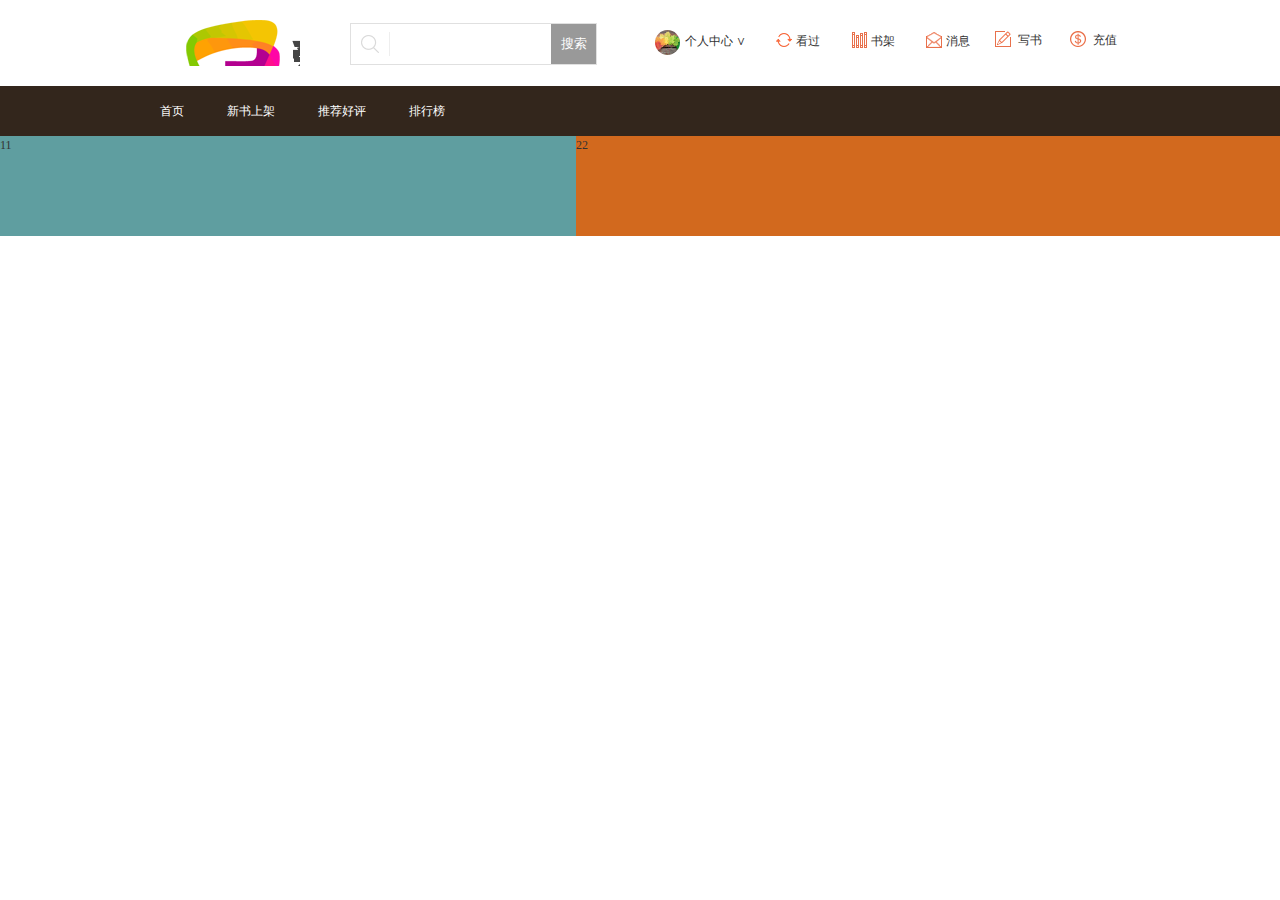
<file: csstest/Index_header.html>
﻿<!DOCTYPE html>
<html>
<head>
<meta http-equiv="Content-Type" content="text/html; charset=utf-8"/>
    <title></title>

    <link href="style/main.css?v=1" rel="stylesheet" />
</head>
<body>
    <!-- header -->
    <div class="Header1">
        <div class="cont_box">
            <dl class="nav" id="Q_loginBar1" data-initstat="1">
                <dd class="login">
                    <div class="tit"><img src="images/default_3.jpg"><a href="#">个人中心 ∨</a></div>
                    <dl class="cont"><dt><a href="javascript:Q.logout()">退出</a><strong>jackysong</strong></dt><dd>鲜花：<span class="red">0</span><br></dd><dd class="btnbox"><a class="btn red" target="_blank" href="#">充值</a><a class="btn white" target="_blank" href="#">包月</a></dd></dl></dd>
                <dd class="histroy">
                    <div class="tit">
                        <span class="icon"></span><a href="#">看过</a>
                   </div>
                    <div class="cont">
                        <div class="list"></div>
                    </div>
                </dd>
                <dd class="booklib"><div class="tit"><span class="icon"></span><a href="#">书架</a></div><div class="cont"><div class="list"></div></div></dd>
                <dd class="message"><div class="tit"><span class="icon"></span><a href="javascript:void(0)">消息</a></div><div class="cont"><div class="meg"><a target="_blank" href="#">查看消息</a><a target="_blank" href="#">查看回应</a><a target="_blank" href="#">查看@提到</a><a target="_blank" class="center" href="#">消息提醒设置</a></div></div></dd>
                <dd class="write">
                    <span class="icon"></span>
                    <a target="_blank" href="#">写书</a>
                </dd>
                <dd class="recharge">
                    <span class="icon"></span>
                    <a target="_blank" href="#">充值</a>
                </dd>
              
            </dl>

            <a class="logo" href="#"></a>

            <form class="so" target="_blank" action="#">
                <input type="hidden" name="c.st" value="0">
                <input value="" class="q" type="text" name="c.q" onfocus="">
                <input class="m" type="submit" value="搜索">
            </form>
        </div>
    </div>
<!-- Header Bar -->
    <div id="NavBar" class="NavBar">
        <div class="NavContainer">
            <a href="#">
                <span>首页</span>
            </a>
            <a href="#">
                <span>新书上架</span>
            </a>
            <a href="#">
                <span>推荐好评</span>
            </a>
            <a href="#">
                <span>排行榜</span>
            </a>
        </div>
    </div>
<!-- Body -->
    <div class="Layout">
        <div id="LeftPart1" class="LeftPart">11</div>
        <div id="RightPart1" class="RightPart">22</div>
    </div>
</body>
</html>
</file>
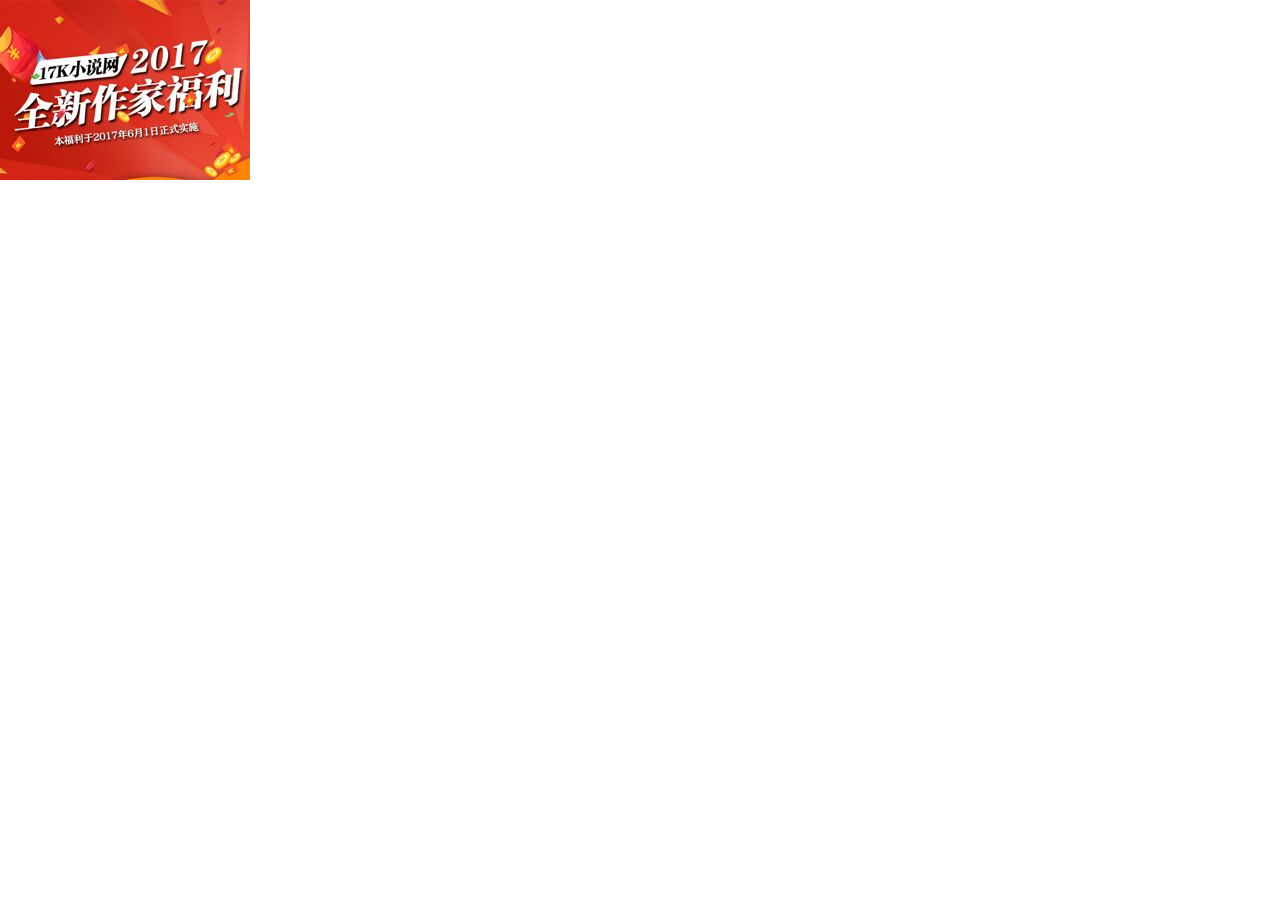
<file: ReferenceWeb/小说-17K小说网_免费小说下载,最新最好看的小说网_files/saved_resource(1).html>
<!DOCTYPE html>
<!-- saved from url=(0019)http://www.17k.com/ -->
<html><head><meta http-equiv="Content-Type" content="text/html; charset=UTF-8"></head><body marginwidth="0" marginheight="0" style="background-color: transparent;"><a href="http://www.baidu.com/cb.php?c=[base64]" target="_blank"><img src="./0f000AgvADIUOPV2Vf_sos.jpg" title="福利" alt="福利" border="0" height="180" width="250"></a></body></html>
</file>
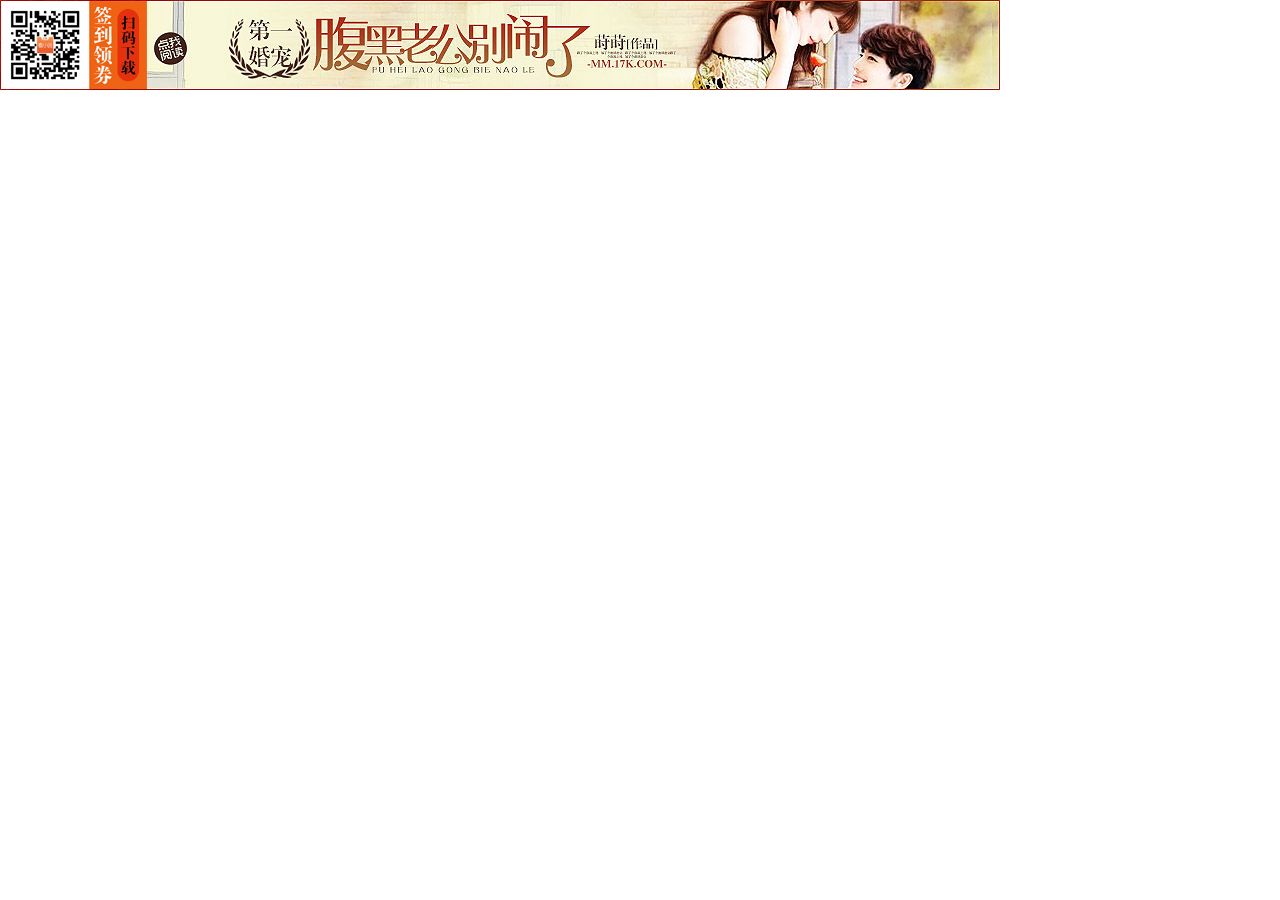
<file: ReferenceWeb/小说-17K小说网_免费小说下载,最新最好看的小说网_files/saved_resource(2).html>
<!DOCTYPE html>
<!-- saved from url=(0019)http://www.17k.com/ -->
<html><head><meta http-equiv="Content-Type" content="text/html; charset=UTF-8"></head><body marginwidth="0" marginheight="0" style="background-color: transparent;"><a href="http://www.baidu.com/cb.php?c=[base64]" target="_blank"><img src="./0f000ji2uUnYq3_5jKvIm6.jpg" title="http://www.17k.com/book/2575507.html" alt="http://www.17k.com/book/2575507.html" border="0" height="90" width="1000"></a></body></html>
</file>
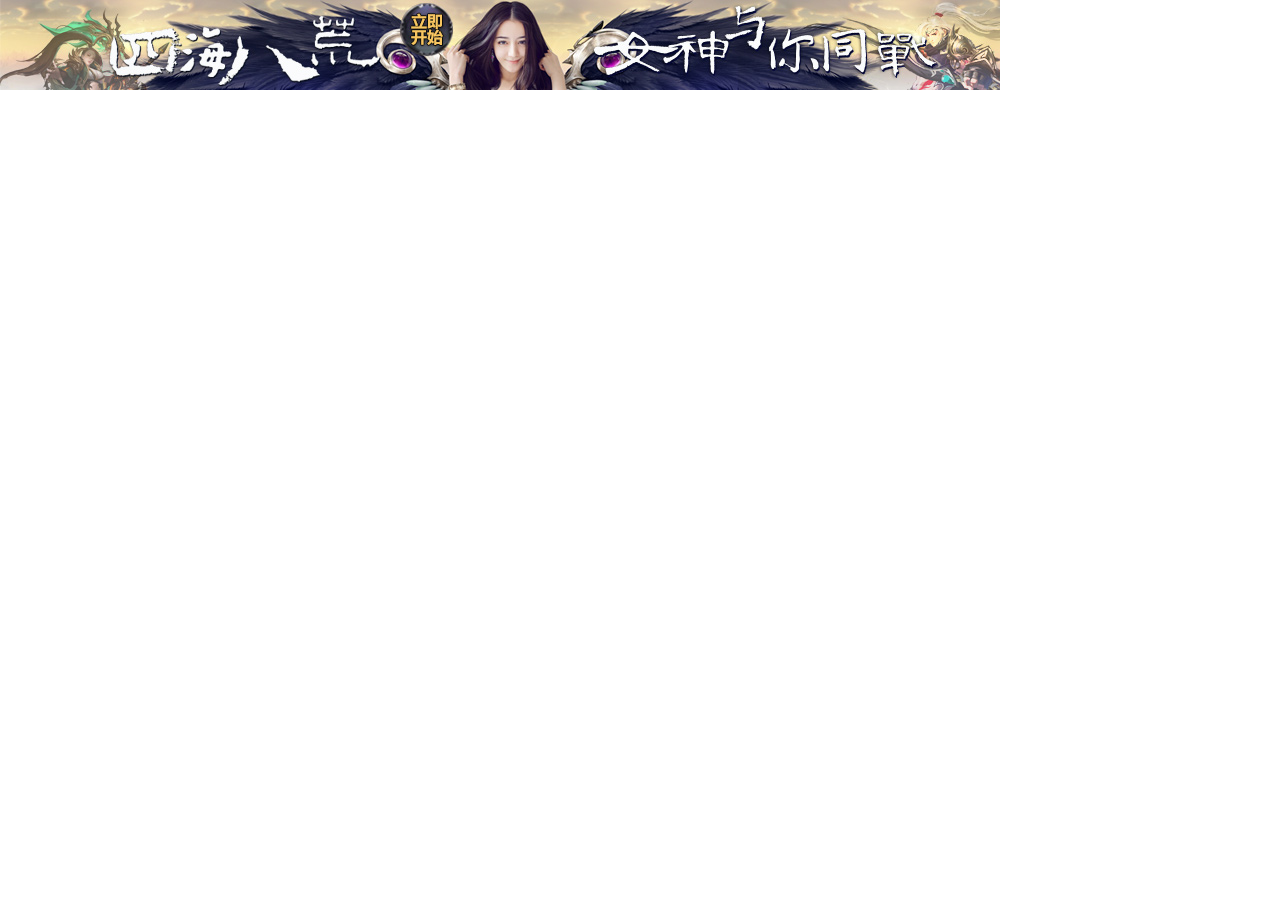
<file: ReferenceWeb/小说-17K小说网_免费小说下载,最新最好看的小说网_files/saved_resource(3).html>
<!DOCTYPE html>
<!-- saved from url=(0019)http://www.17k.com/ -->
<html><head><meta http-equiv="Content-Type" content="text/html; charset=UTF-8"></head><body marginwidth="0" marginheight="0" style="background-color: transparent;"><a href="http://www.baidu.com/cb.php?c=[base64]" target="_blank"><img src="./0f000PCe-eWGCaSnufB8F6.jpg" title="" alt="" border="0" height="90" width="1000"></a></body></html>
</file>
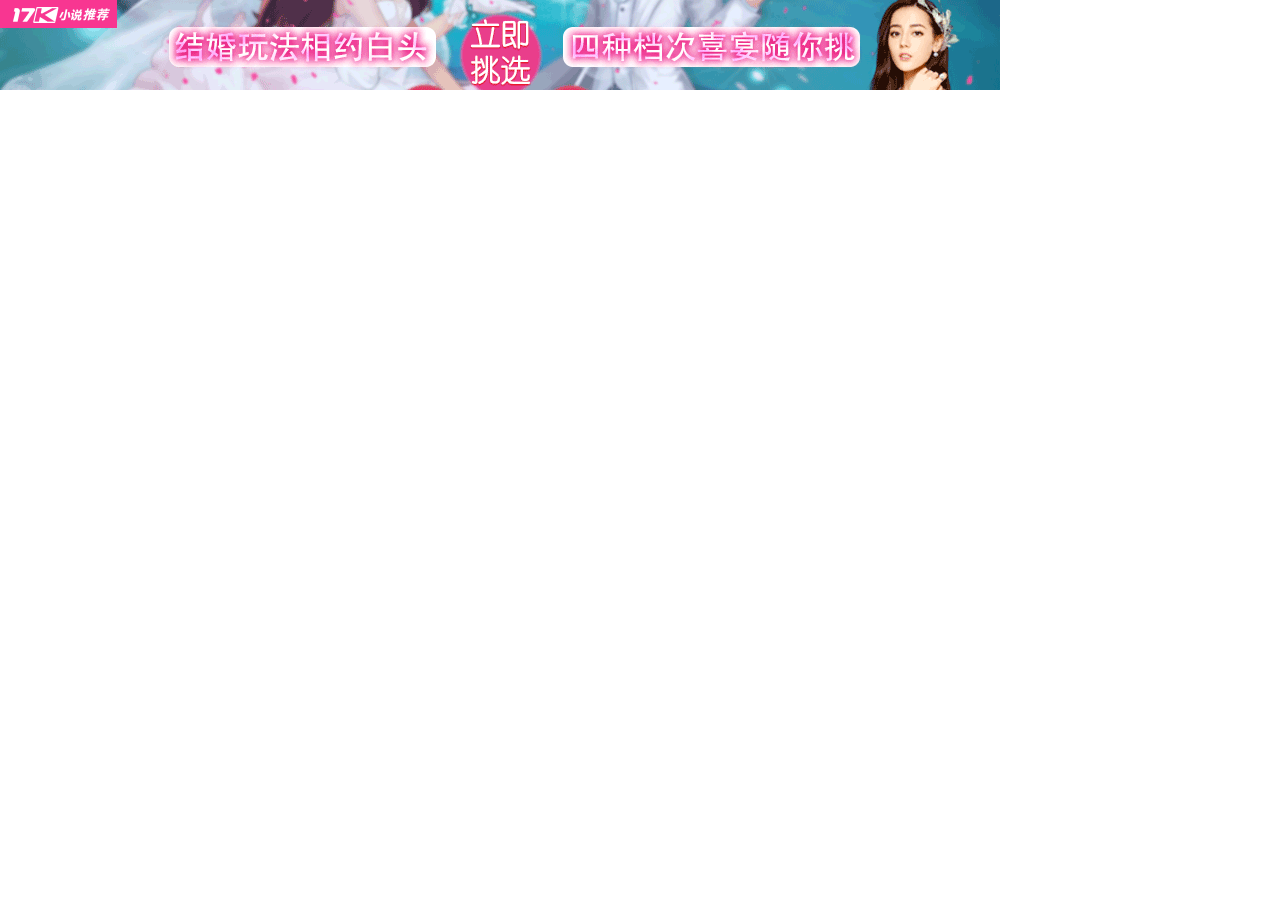
<file: ReferenceWeb/小说-17K小说网_免费小说下载,最新最好看的小说网_files/saved_resource(4).html>
<!DOCTYPE html>
<!-- saved from url=(0019)http://www.17k.com/ -->
<html><head><meta http-equiv="Content-Type" content="text/html; charset=UTF-8"></head><body marginwidth="0" marginheight="0" style="background-color: transparent;"><a href="http://www.baidu.com/cb.php?c=[base64]" target="_blank"><img src="./0f0002sfQLf7W38Jz1hzt6.gif" title="" alt="" border="0" height="90" width="1000"></a></body></html>
</file>
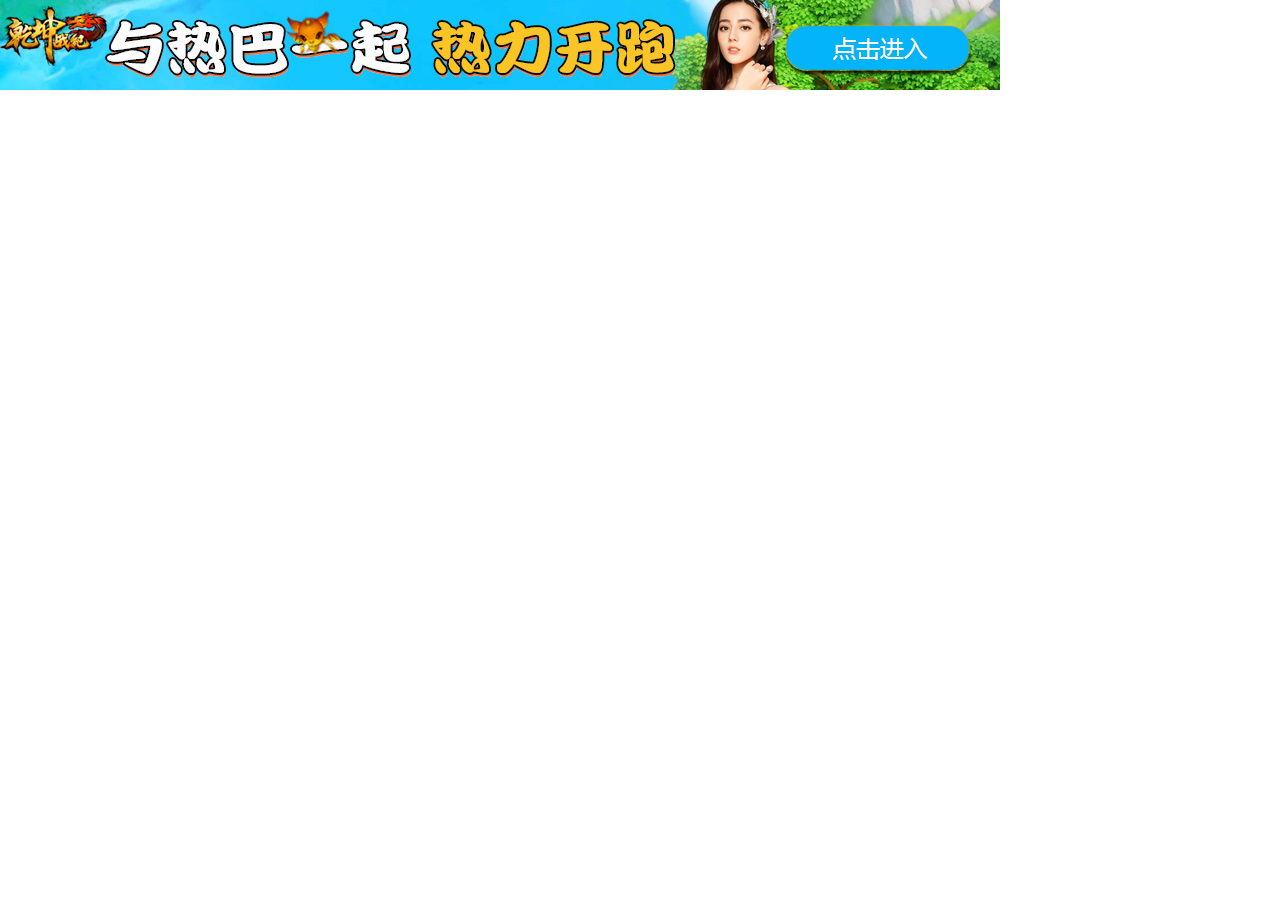
<file: ReferenceWeb/小说-17K小说网_免费小说下载,最新最好看的小说网_files/saved_resource(5).html>
<!DOCTYPE html>
<!-- saved from url=(0019)http://www.17k.com/ -->
<html><head><meta http-equiv="Content-Type" content="text/html; charset=UTF-8"></head><body marginwidth="0" marginheight="0" style="background-color: transparent;"><a href="http://www.baidu.com/cb.php?c=[base64]" target="_blank"><img src="./0f000QNxZD0n1XcB4Qu4R0.jpg" title="" alt="" border="0" height="90" width="1000"></a></body></html>
</file>
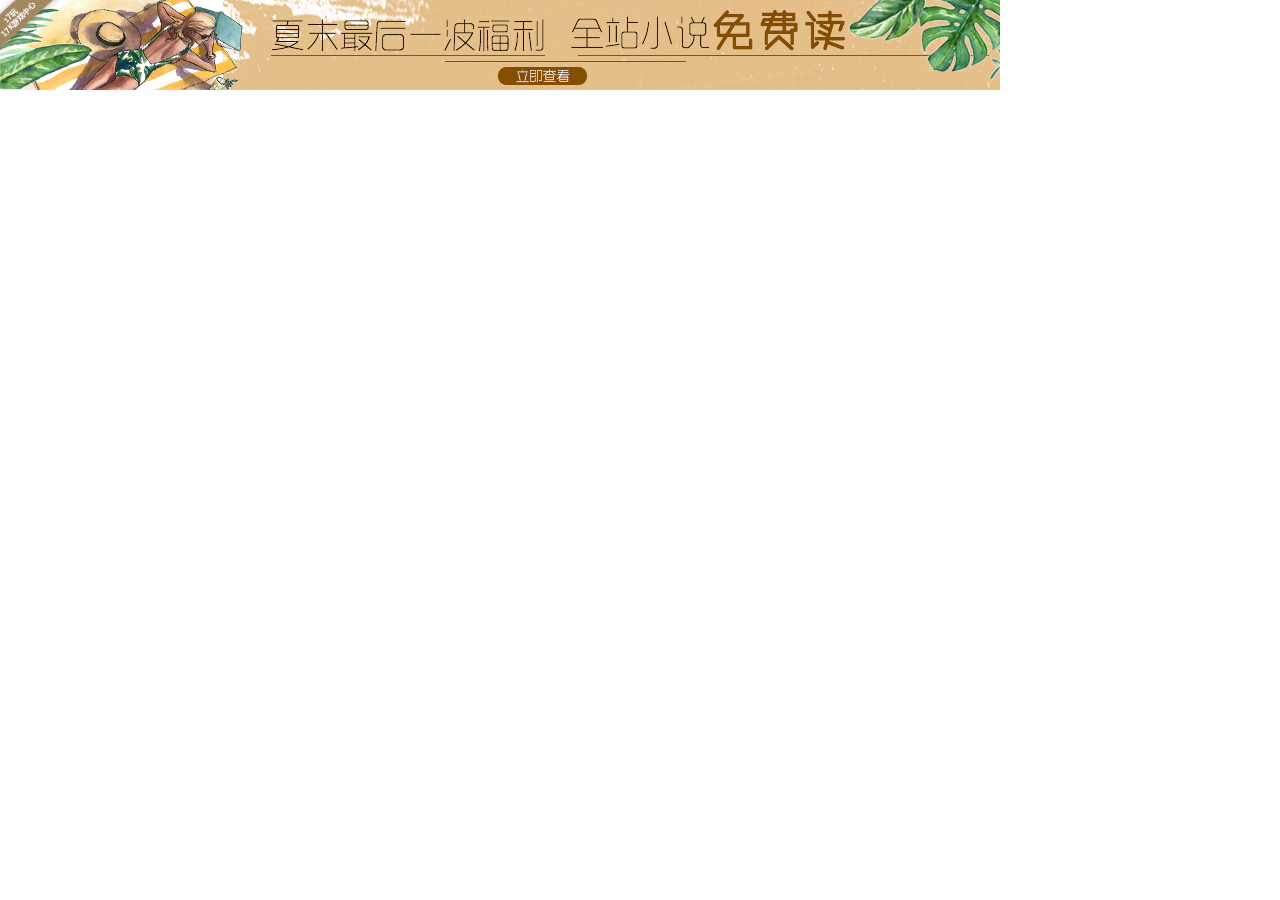
<file: ReferenceWeb/小说-17K小说网_免费小说下载,最新最好看的小说网_files/saved_resource.html>
<!DOCTYPE html>
<!-- saved from url=(0019)http://www.17k.com/ -->
<html><head><meta http-equiv="Content-Type" content="text/html; charset=UTF-8"></head><body marginwidth="0" marginheight="0" style="background-color: transparent;"><a href="http://www.baidu.com/cb.php?c=[base64]" target="_blank"><img src="./0f000ntnpAwCFMoxmTK7rs.jpg" title="" alt="" border="0" height="90" width="1000"></a></body></html>
</file>
<file: csstest/style/main.css>
body {
font: 12px/1.5 'MicroSoft YaHei';
color: #333;
}

body, body dd, body dl, body dt, body form {
margin: 0;
}

img {
border: 0;
}

a {
text-decoration: none;
color: #666;
}

a.title {
color: #333;
font-size: 18px;
}

a.red {
color: #F60;
}

a.gray {
color: #999;
}

a:hover {
color: #ee5525;
}

html body .red {
color: #F60 !important;
}

html body .green {
color: #54A200 !important;
}

html body .blue {
color: #598EB7 !important;
}

html body .gray {
color: #999 !important;
}

html body a.btn {
display: inline-block;
text-align: center;
padding: 0 15px;
border: 1px solid #F60;
line-height: 30px;
font-size: 12px;
border-radius: 2px;
}

html body a.btn.white {
color: #F60 !important;
background: #fff !important;
}

html body a.btn.white:hover {
border-color: #db5700;
}

html body a.btn.red {
color: #fff !important;
background: #F60 !important;
border-color: #db5700;
}

html body a.btn.red:hover {
border-color: #F60;
}

html body .border {
border: 1px solid #E0E0E0;
}

.Header1 {
z-index: 10;
font-family: "microsoft yahei",serif;
background: #fff;
}

.Header1 .cont_box {
line-height: 46px;
height: 46px;
padding: 20px 0;
margin: auto;
position: relative;
width: 1000px;
}

.Header1 .logo {
float: left;
margin-right: 50px;
display: inline;
background: url(../images/LOGO.png) no-repeat;
width: 160px;
height: 46px;
}

.Header1 .so {
font-size: 0;
float: left;
margin-top: 3px;
padding-left: 50px;
height: 40px;
border: 1px solid #E0E0E0;
background: url(../images/icon_so.png) no-repeat 10px center;
}

.Header1 .so input {
border: 0;
padding: 0;
margin: 0;
}

.Header1 .so .q {
width: 150px;
color: #a6a6a6;
padding: 10px 0;
height: 20px;
line-height: 20px;
outline: 0;
float: left;
}

.Header1 .so .m {
background: #999;
color: #fff;
width: 45px;
height: 40px;
float: left;
}

.Header1 .so .m:hover {
background: #000;
cursor: pointer;
}

.Header1 .nav {
float: right;
}

.Header1 .nav dd {
line-height: 40px;
height: 40px;
float: left;
margin: 0 5px;
display: inline;
color: #999;
width: 65px;
}

.Header1 .nav dd .icon {
display: inline-block;
background: url(../images/icons_nav.png) no-repeat;
width: 20px;
height: 20px;
vertical-align: middle;
}

.Header1 .nav dd a {
display: inline-block;
color: #333;
font-size: 12px;
}

.Header1 .nav dd a:hover {
color: #F60;
}

.Header1 .nav .logout {
text-align: center;
padding: 15px;
}

.Header1 .nav .logout p {
color: #999;
font-size: 14px;
margin: 0 0 10px;
}

.Header1 .nav .logout .btn.red {
width: 80px;
}

.Header1 .nav .login {
width: 120px;
}

.Header1 .nav .login .tit {
text-align: center;
}

.Header1 .nav .login .tit img {
width: 25px;
height: 25px;
border-radius: 50%;
vertical-align: middle;
margin-right: 5px;
}

.Header1 .nav .login .cont {
width: 160px;
}

.Header1 .nav .login .cont dt {
padding-left: 15px;
line-height: 40px;
border-bottom: 1px solid #E0E0E0;
margin-right: 5px;
}

.Header1 .nav .login .cont dt a {
float: right;
color: #999;
font-size: 12px;
line-height: 30px;
}

.Header1 .nav .login .cont dt strong {
font-size: 14px;
color: #666;
}

.Header1 .nav .login .cont dd {
line-height: 24px;
padding: 10px 15px;
margin: 0;
float: none;
display: block;
width: auto;
height: auto;
}

.Header1 .nav .login .cont dd.btnbox {
padding-top: 0;
padding-bottom: 15px;
text-align: center;
}

.Header1 .nav .login .cont dd.btnbox a.btn {
    display: inline-block;
    width: 38px;
}

    .Header1 .nav .login .cont dd.btnbox a.btn.white {
        margin-left: 10px;
    }

.Header1 .nav .histroy span.icon {
background-position: 0 -52px;
}

.Header1 .nav .histroy .cont {
width: 130px;
}

.Header1 .nav .booklib .cont {
width: 130px;
}

.Header1 .nav .booklib span.icon {
background-position: 0 -105px;
}

.Header1 .nav .message {
position: relative;
}

.Header1 .nav .message .cont {
width: 110px;
}

.Header1 .nav .message a.new {
background: url(new.png) no-repeat right center;
padding-right: 22px;
}

.Header1 .nav .message.now .pop {
display: none;
}

.Header1 .nav .message .pop {
background: #fff7e5;
border: 1px solid #fee0b4;
padding: 0 10px;
height: 30px;
line-height: 30px;
position: absolute;
top: 35px;
left: -55px;
width: 150px;
color: #999;
text-align: center;
}

.Header1 .nav .message .pop .arr {
background: url(arrt.png) no-repeat;
width: 10px;
height: 6px;
overflow: hidden;
position: absolute;
left: 49%;
top: -5px;
}

.Header1 .nav .message .meg {
font-size: 12px;
}

.Header1 .nav .message .meg a {
font-size: 12px;
display: block;
background-position: 100px center;
}

.Header1 .nav .message .meg a.center {
text-align: center;
background: #ddd;
line-height: 30px;
padding: 0;
}

.Header1 .nav .message .meg a.center:hover {
    color: #333;
}

.Header1 .nav .message span.icon {
background-position: 0 -158px;
}

.Header1 .nav .write span.icon {
background-position: 0 -211px;
}

.Header1 .nav .recharge span.icon {
background-position: 0 -264px;
}

.Header1 .nav .now {
position: relative;
z-index: 10;
}

.Header1 .nav .now .tit {
border-color: #E0E0E0;
text-align: center;
background: #fff;
}

.Header1 .nav .now .tit .icon {
display: none;
}

.Header1 .nav .now .cont {
position: absolute;
z-index: 1;
right: 0;
top: 40px;
max-height: 500px;
border: 1px solid #E0E0E0;
box-shadow: 0 3px 5px rgba(0,0,0,.3);
}

.Header1 .nav .tit {
position: relative;
z-index: 2;
padding: 0 5px;
border: 1px solid #fff;
border-bottom: none;
display: block;
}

.Header1 .nav .cont {
background: #fff;
min-width: 90px;
max-height: 0;
overflow: hidden;
line-height: 30px;
-webkit-transition: all .3s ease-out;
-moz-transition: all .3s ease-out;
transition: all .3s ease-out;
}

.Header1 .nav .cont a {
display: block;
line-height: 18px;
padding: 3px 10px;
font-size: 12px;
color: #999;
}

.Header1 .nav .cont a:hover {
background: #f1f1f1;
}

.NavBar{
    width:100%;
    height:50px;
    background-color: #33261c;
	overflow: hidden;
}
.NavBar .NavContainer
{
    height:50px;
    width:1000px;
    overflow: hidden;
    margin:auto;
}
.NavBar .NavContainer a
{
    line-height:50px;
    color:white;
    
}
.NavBar .NavContainer a span
{
    padding-left:20px;
    padding-right:20px;
}

/** Body **/
.Layout{
    width:1440px;
    margin:0px auto;
}
.Layout .LeftPart{
    width:40%;
    background-color:cadetblue;
    height:100px;
    float:left;

}
.Layout .RightPart{
     width:auto;
    background-color:chocolate;
    height:100px;
}
</file>
